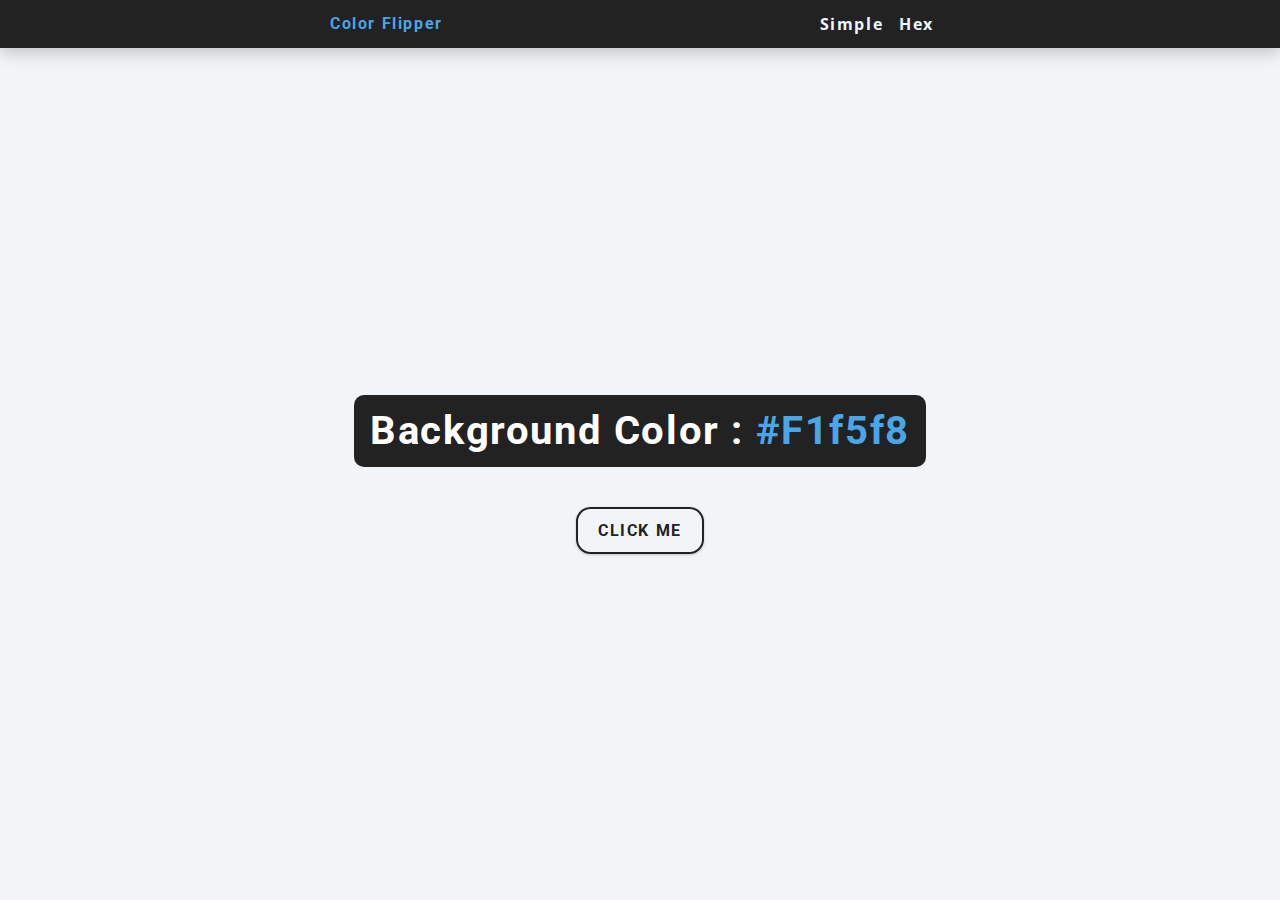
<file: ColorSwitcher/index.html>
<!DOCTYPE html>
<html lang="en">
  <head>
    <meta charset="UTF-8" />
    <meta name="viewport" content="width=device-width, initial-scale=1.0" />
    <title>Color Flipper || Simple</title>

    <!-- styles -->
    <link rel="stylesheet" href="styles.css" />
  </head>
  <body>

    <nav>
      <div class="nav-center">
        <h4>color flipper</h4>
        <ul class="nav-links">
          <li><a href="index.html">simple</a></li>
          <li><a href="hex.html">hex</a></li>
        </ul>
      </div>
    </nav>

    <main>
      <div class="container" >
        <h2>background color : <span class="color">#f1f5f8</span> </h2>
        <button class="btn btn-hero" id="btn">click me</button>
      </div>
    </main>

    <!-- javascript -->
    <script src="app.js"></script>
  </body>
</html>
</file>
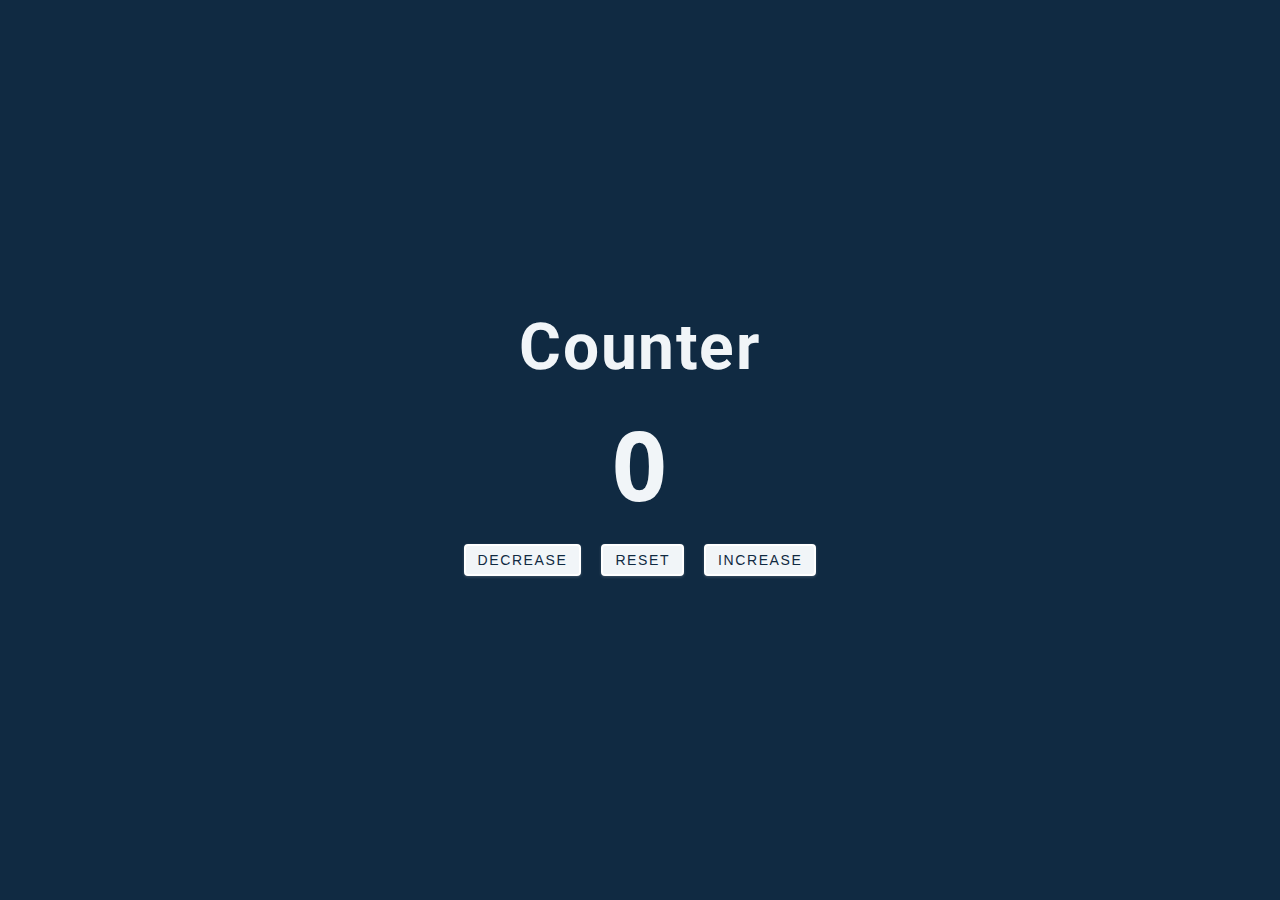
<file: Counter/index.html>
<!DOCTYPE html>
<html lang="en">
  <head>
    <meta charset="UTF-8" />
    <meta name="viewport" content="width=device-width, initial-scale=1.0" />
    <title>Counter</title>

    <!-- styles -->
    <link rel="stylesheet" href="styles.css" />
  </head>
  <body>
    <main>
      <div class="container">
        <h1>counter</h1>
        
        <span id="value">0</span>
        
        <div class="button-container">
          <button class="btn decrease">decrease</button>
          <button class="btn reset">reset</button>
          <button class="btn increase">increase</button>
        </div>
      
      </div>
    </main>
    <!-- javascript -->
    <script src="app.js"></script>
  </body>
</html>
</file>
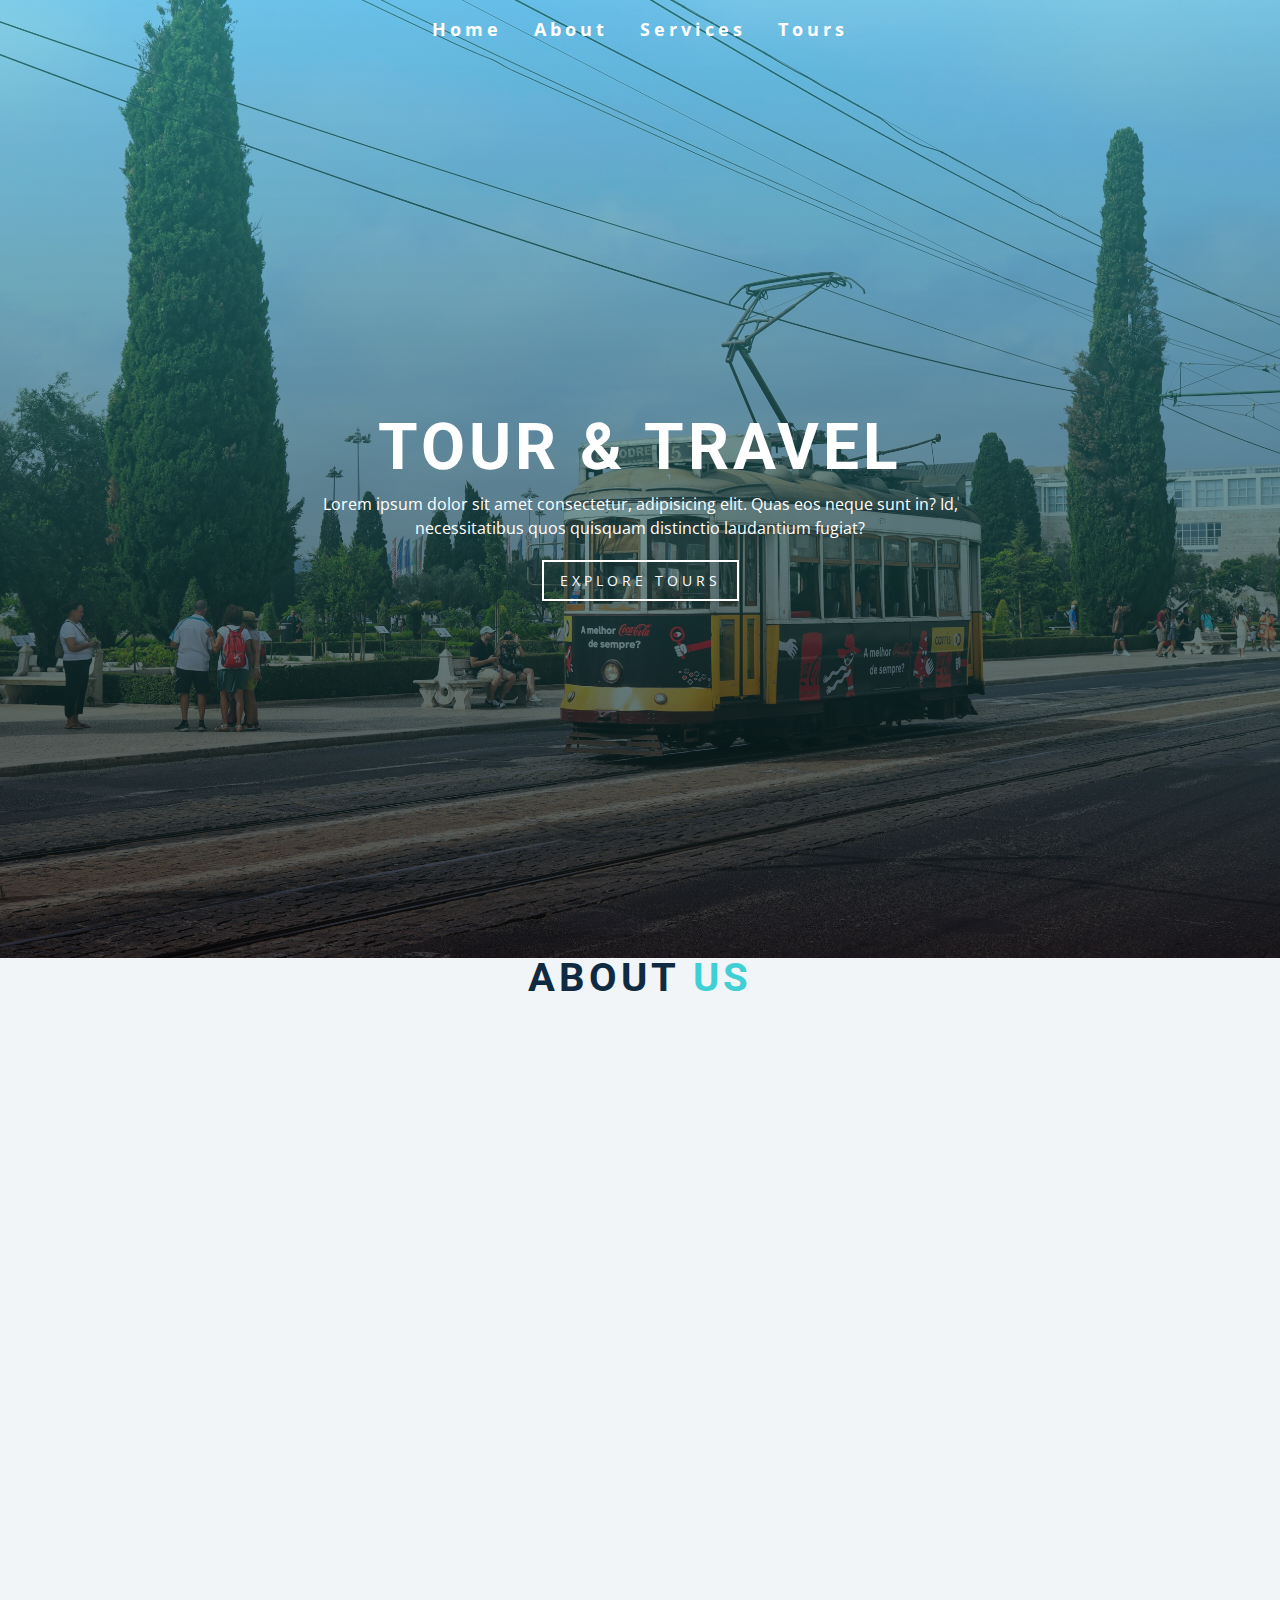
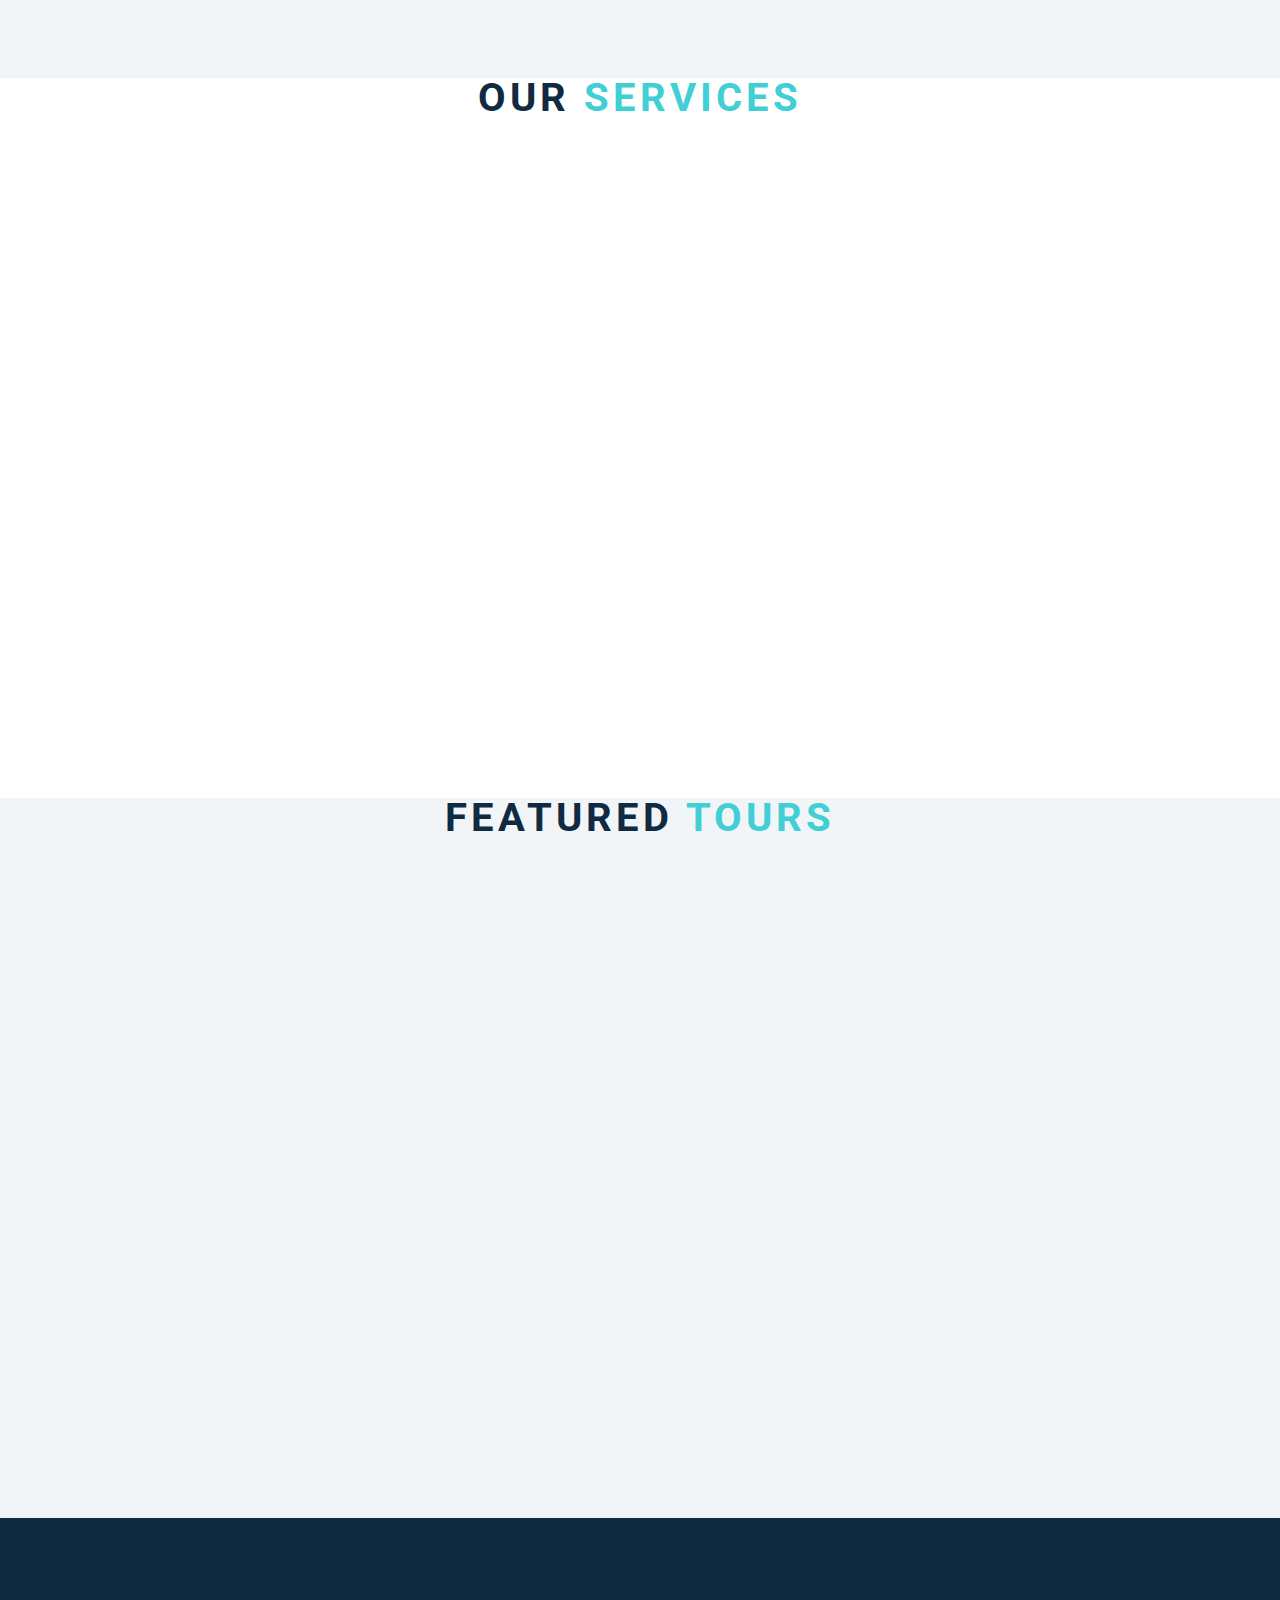
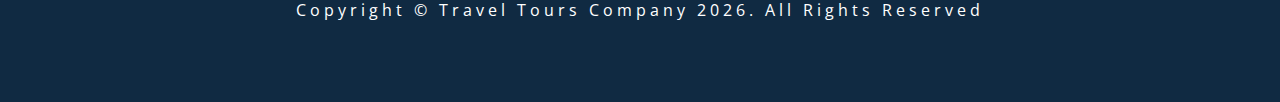
<file: Scroll/index.html>
<!DOCTYPE html>
<html lang="en">
  <head>
    <meta charset="UTF-8" />
    <meta name="viewport" content="width=device-width, initial-scale=1.0" />
    <title>Scroll</title>
    <!-- font-awesome -->
    <link
      rel="stylesheet"
      href="https://cdnjs.cloudflare.com/ajax/libs/font-awesome/5.14.0/css/all.min.css"
    />
    <!-- styles -->
    <link rel="stylesheet" href="styles.css" />
  </head>
  <body>
    <header id="home">
      <!-- navbar -->
      <nav id="nav">
        <div class="nav-center">
          <!-- nav header -->
          <div class="nav-header">
  
            <button class="nav-toggle">
              <i class="fas fa-bars"></i>
            </button>
          </div>
          <!-- links -->
          <div class="links-container">
            <ul class="links">
              <li>
                <a href="#home" class="scroll-link">home</a>
              </li>
              <li>
                <a href="#about" class="scroll-link">about</a>
              </li>
              <li>
                <a href="#services" class="scroll-link">services</a>
              </li>
              <li>
                <a href="#tours" class="scroll-link">tours</a>
              </li>
            </ul>
          </div>
        </div>
      </nav>
      <!-- banner -->
      <div class="banner">
        <div class="container">
          <h1>Tour & Travel</h1>
          <p>
            Lorem ipsum dolor sit amet consectetur, adipisicing elit. Quas eos
            neque sunt in? Id, necessitatibus quos quisquam distinctio
            laudantium fugiat?
          </p>
          <a href="#tours" class="scroll-link btn btn-white">explore tours</a>
        </div>
      </div>
    </header>
    <!-- about -->
    <section id="about" class="section">
      <div class="title">
        <h2>about <span>us</span></h2>
      </div>
    </section>
    <!-- services -->
    <section id="services" class="section">
      <div class="title">
        <h2>our <span>services</span></h2>
      </div>
    </section>
    <!-- contact -->
    <section id="tours" class="section">
      <div class="title">
        <h2>featured <span>tours</span></h2>
      </div>
    </section>
    <!-- footer -->
    <footer class="section">
      <p>
        copyright &copy; travel tours company
        <span id="date"></span>. all rights reserved
      </p>
    </footer>
    <a class="scroll-link top-link" href="#home">
      <i class="fas fa-arrow-up"></i>
    </a>
    <!-- javascript -->
    <script src="app.js"></script>
  </body>
</html>
</file>
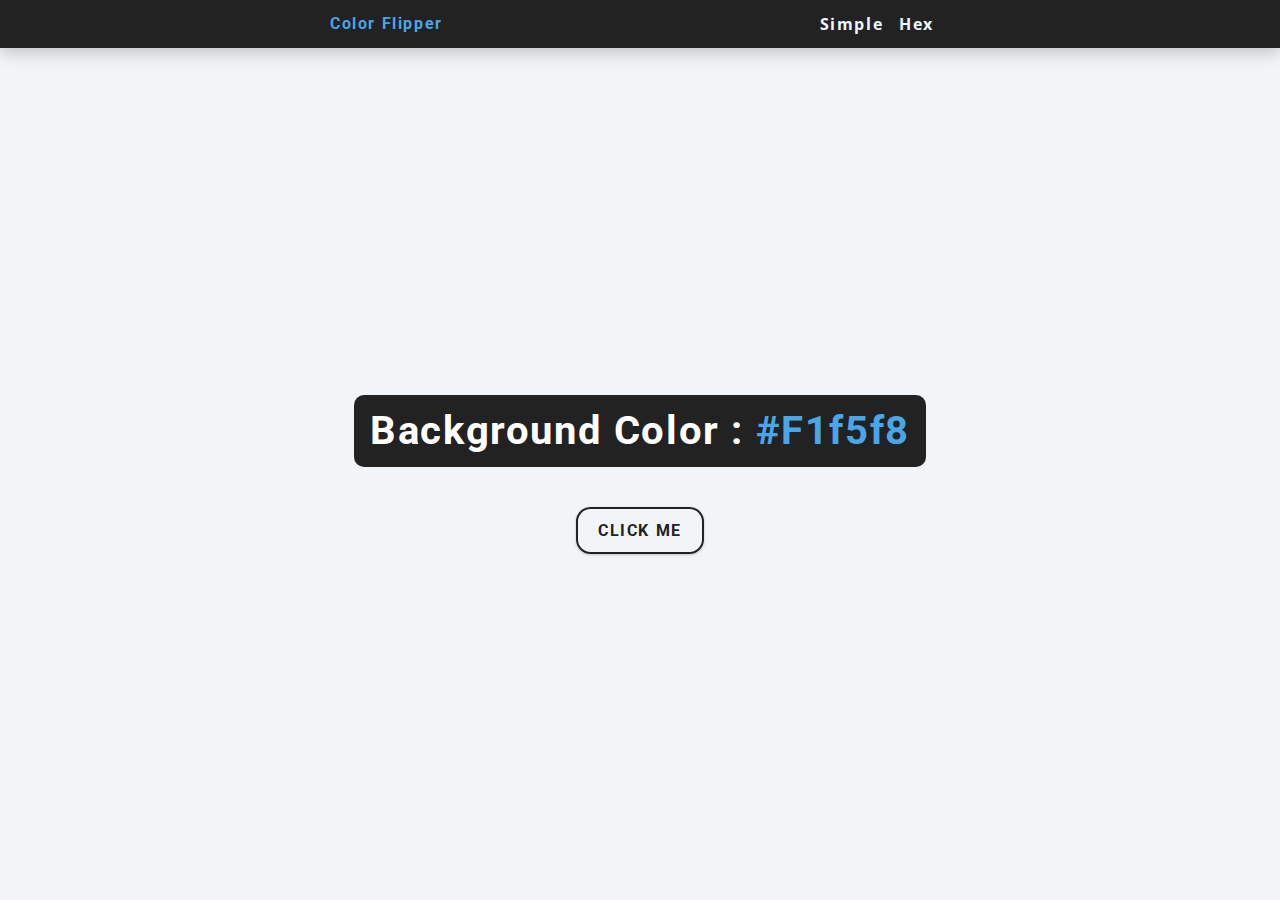
<file: ColorSwitcher/hex.html>
<!DOCTYPE html>
<html lang="en">
  <head>
    <meta charset="UTF-8" />
    <meta name="viewport" content="width=device-width, initial-scale=1.0" />
    <title>
      Color Flipper || Simple
    </title>

    <!-- styles -->
    <link rel="stylesheet" href="styles.css" />
  </head>

  <body>

    <nav>
      <div class="nav-center">

        <h4>color flipper</h4>

        <ul class="nav-links">
          <li><a href="index.html">simple</a></li>
          <li><a href="hex.html">hex</a></li>
        </ul>

      </div>
    </nav>

    <main>
      <div class="container">
        <h2>background color : <span class="color">#f1f5f8</span></h2>
        <button class="btn btn-hero" id="btn">click me</button>
      </div>
    </main>
    <!-- javascript -->
    <script src="hex.js"></script>
  </body>
</html>
</file>
<file: ColorSwitcher/styles.css>
/*
=============== 
Fonts
===============
*/
@import url("https://fonts.googleapis.com/css?family=Open+Sans|Roboto:400,700&display=swap");

/*
=============== 
Variables
===============
*/

:root {
  /* dark shades of primary color*/
  --clr-primary-1: hsl(205, 86%, 17%);
  --clr-primary-2: hsl(205, 77%, 27%);
  --clr-primary-3: hsl(205, 72%, 37%);
  --clr-primary-4: hsl(205, 63%, 48%);
  /* primary/main color */
  --clr-primary-5: hsl(205, 78%, 60%);
  /* lighter shades of primary color */
  --clr-primary-6: hsl(205, 89%, 70%);
  --clr-primary-7: hsl(205, 90%, 76%);
  --clr-primary-8: hsl(205, 86%, 81%);
  --clr-primary-9: hsl(205, 90%, 88%);
  --clr-primary-10: hsl(205, 100%, 96%);
  /* darkest grey - used for headings */
  --clr-grey-1: hsl(209, 61%, 16%);
  --clr-grey-2: hsl(211, 39%, 23%);
  --clr-grey-3: hsl(209, 34%, 30%);
  --clr-grey-4: hsl(209, 28%, 39%);
  /* grey used for paragraphs */
  --clr-grey-5: hsl(210, 22%, 49%);
  --clr-grey-6: hsl(209, 23%, 60%);
  --clr-grey-7: hsl(211, 27%, 70%);
  --clr-grey-8: hsl(210, 31%, 80%);
  --clr-grey-9: hsl(212, 33%, 89%);
  --clr-grey-10: hsl(210, 36%, 96%);
  --clr-white: #fff;
  --clr-red-dark: hsl(360, 67%, 44%);
  --clr-red-light: hsl(360, 71%, 66%);
  --clr-green-dark: hsl(125, 67%, 44%);
  --clr-green-light: hsl(125, 71%, 66%);
  --clr-black: #222;
  --ff-primary: "Roboto", sans-serif;
  --ff-secondary: "Open Sans", sans-serif;
  --transition: all 0.3s linear;
  --spacing: 0.1rem;
  --radius: 0.9rem;
  --light-shadow: 0 5px 15px rgba(0, 0, 0, 0.1);
  --dark-shadow: 0 5px 15px rgba(0, 0, 0, 0.2);
  --max-width: 1170px;
  --fixed-width: 620px;
}
/*
=============== 
Global Styles
===============
*/

*,
::after,
::before {
  margin: 0;
  padding: 0;
  box-sizing: border-box;
}
body {
  font-family: var(--ff-secondary);
  background: var(--clr-grey-10);
  color: var(--clr-grey-1);
  line-height: 1.5;
  font-size: 0.875rem;
}
ul {
  list-style-type: none;
}
a {
  text-decoration: none;
}
h1,
h2,
h3,
h4 {
  letter-spacing: var(--spacing);
  text-transform: capitalize;
  line-height: 1.25;
  margin-bottom: 0.75rem;
  font-family: var(--ff-primary);
}
h1 {
  font-size: 3rem;
}
h2 {
  font-size: 2rem;
}
h3 {
  font-size: 1.25rem;
}
h4 {
  font-size: 0.875rem;
}
p {
  margin-bottom: 1.25rem;
  color: var(--clr-grey-5);
}
@media screen and (min-width: 800px) {
  h1 {
    font-size: 4rem;
  }
  h2 {
    font-size: 2.5rem;
  }
  h3 {
    font-size: 1.75rem;
  }
  h4 {
    font-size: 1rem;
  }
  body {
    font-size: 1rem;
  }
  h1,
  h2,
  h3,
  h4 {
    line-height: 1;
  }
}
/*  global classes */

/* section */
.section {
  padding: 5rem 0;
}

.section-center {
  width: 90vw;
  margin: 0 auto;
  max-width: 1170px;
}
@media screen and (min-width: 992px) {
  .section-center {
    width: 95vw;
  }
}
main {
  min-height: 100vh;
  display: grid;
  place-items: center;
}

/*
=============== 
Nav
===============
*/
nav {
  background: var(--clr-black);
  height: 3rem;
  display: grid;
  align-items: center;
  box-shadow: var(--dark-shadow);
}
.nav-center {
  width: 90vw;
  max-width: var(--fixed-width);
  margin: 0 auto;
  display: flex;
  align-items: center;
  justify-content: space-between;
}
.nav-center h4 {
  margin-bottom: 0;
  color: var(--clr-primary-5);
}
.nav-links {
  display: flex;
}
nav a {
  text-transform: capitalize;
  font-weight: 700;
  font-size: 1rem;
  color: var(--clr-primary-10);
  letter-spacing: var(--spacing);
  margin-right: 1rem;
}
nav a:hover {
  color: var(--clr-primary-5);
}
/*
=============== 
Container
===============
*/
main {
  min-height: calc(100vh - 3rem);
  display: grid;
  place-items: center;
}
.container {
  text-align: center;
}
.container h2 {
  background: var(--clr-black);
  color: var(--clr-white);
  padding: 1rem;
  border-radius: 10px;
  margin-bottom: 2.5rem;
}
.color {
  color: var(--clr-primary-5);
}
.btn-hero {
  font-family: var(--ff-primary);
  text-transform: uppercase;
  background: transparent;
  color: var(--clr-black);
  letter-spacing: var(--spacing);
  display: inline-block;
  font-weight: 700;
  transition: var(--transition);
  border: 2px solid var(--clr-black);
  cursor: pointer;
  box-shadow: 0 1px 3px rgba(0, 0, 0, 0.2);
  border-radius: var(--radius);
  font-size: 1rem;
  padding: 0.75rem 1.25rem;
}
.btn-hero:hover {
  color: var(--clr-white);
  background: var(--clr-black);
}
</file>
<file: Counter/styles.css>
/*
=============== 
Fonts
===============
*/
@import url("https://fonts.googleapis.com/css?family=Open+Sans|Roboto:400,700&display=swap");

/*
=============== 
Variables
===============
*/

:root {
  /* dark shades of primary color*/
  --clr-primary-1: hsl(205, 86%, 17%);
  --clr-primary-2: hsl(205, 77%, 27%);
  --clr-primary-3: hsl(205, 72%, 37%);
  --clr-primary-4: hsl(205, 63%, 48%);
  /* primary/main color */
  --clr-primary-5: hsl(205, 78%, 60%);
  /* lighter shades of primary color */
  --clr-primary-6: hsl(205, 89%, 70%);
  --clr-primary-7: hsl(205, 90%, 76%);
  --clr-primary-8: hsl(205, 86%, 81%);
  --clr-primary-9: hsl(205, 90%, 88%);
  --clr-primary-10: hsl(205, 100%, 96%);
  /* darkest grey - used for headings */
  --clr-grey-1: hsl(209, 61%, 16%);
  --clr-grey-2: hsl(211, 39%, 23%);
  --clr-grey-3: hsl(209, 34%, 30%);
  --clr-grey-4: hsl(209, 28%, 39%);
  /* grey used for paragraphs */
  --clr-grey-5: hsl(210, 22%, 49%);
  --clr-grey-6: hsl(209, 23%, 60%);
  --clr-grey-7: hsl(211, 27%, 70%);
  --clr-grey-8: hsl(210, 31%, 80%);
  --clr-grey-9: hsl(212, 33%, 89%);
  --clr-grey-10: hsl(210, 36%, 96%);
  --clr-white: #fff;
  --clr-red-dark: hsl(360, 67%, 44%);
  --clr-red-light: hsl(360, 71%, 66%);
  --clr-green-dark: hsl(125, 67%, 44%);
  --clr-green-light: hsl(125, 71%, 66%);
  --clr-black: #222;
  --ff-primary: "Roboto", sans-serif;
  --ff-secondary: "Open Sans", sans-serif;
  --transition: all 0.3s linear;
  --spacing: 0.1rem;
  --radius: 0.25rem;
  --light-shadow: 0 5px 15px rgba(0, 0, 0, 0.1);
  --dark-shadow: 0 5px 15px rgba(0, 0, 0, 0.2);
  --max-width: 1170px;
  --fixed-width: 620px;
}
/*
=============== 
Global Styles
===============
*/

*,
::after,
::before {
  margin: 0;
  padding: 0;
  box-sizing: border-box;
}
body {
  font-family: var(--ff-secondary);
  background: var(--clr-grey-1);
  color: var(--clr-grey-10);
  line-height: 1.5;
  font-size: 0.875rem;
}
ul {
  list-style-type: none;
}
a {
  text-decoration: none;
}
h1,
h2,
h3,
h4 {
  letter-spacing: var(--spacing);
  text-transform: capitalize;
  line-height: 1.25;
  margin-bottom: 0.75rem;
  font-family: var(--ff-primary);
}
h1 {
  font-size: 3rem;
}
h2 {
  font-size: 2rem;
}
h3 {
  font-size: 1.25rem;
}
h4 {
  font-size: 0.875rem;
}
p {
  margin-bottom: 1.25rem;
  color: var(--clr-grey-5);
}
@media screen and (min-width: 800px) {
  h1 {
    font-size: 4rem;
  }
  h2 {
    font-size: 2.5rem;
  }
  h3 {
    font-size: 1.75rem;
  }
  h4 {
    font-size: 1rem;
  }
  body {
    font-size: 1rem;
  }
  h1,
  h2,
  h3,
  h4 {
    line-height: 1;
  }
}
/*  global classes */

/* section */
.section {
  padding: 5rem 0;
}

.section-center {
  width: 90vw;
  margin: 0 auto;
  max-width: 1170px;
}
@media screen and (min-width: 992px) {
  .section-center {
    width: 95vw;
  }
}
main {
  min-height: 100vh;
  display: grid;
  place-items: center;
}


/*
=============== 
Counter
===============
*/

main {
  min-height: 100vh;
  display: grid;
  place-items: center;
}
.container {
  text-align: center;
}
#value {
  font-size: 6rem;
  font-weight: bold;
}
.btn {
  text-transform: uppercase;
  background-color: var(--clr-grey-10);;
  color: var(--clr-grey-1);
  padding: 0.375rem 0.75rem;
  letter-spacing: var(--spacing);
  display: inline-block;
  transition: var(--transition);
  font-size: 0.875rem;
  border: 2px solid var(--clr-white);
  cursor: pointer;
  box-shadow: 0 1px 3px rgba(255, 255, 255, 0.2);
  border-radius: var(--radius);
  margin: 0.5rem;
}
.btn:hover {
  color: var(--clr-white);
  background: var(--clr-black);
}
</file>
<file: Scroll/styles.css>
/*
=============== 
Fonts
===============
*/
@import url("https://fonts.googleapis.com/css?family=Open+Sans|Roboto:400,700&display=swap");

/*
=============== 
Variables
===============
*/

:root {
  /* dark shades of primary color*/
  --clr-primary-1: hsl(205, 86%, 17%);
  --clr-primary-2: hsl(205, 77%, 27%);
  --clr-primary-3: hsl(205, 72%, 37%);
  --clr-primary-4: hsl(205, 63%, 48%);
  /* primary/main color */
  --clr-primary-5: #49a6e9;
  /* lighter shades of primary color */
  --clr-primary-6: hsl(205, 89%, 70%);
  --clr-primary-7: hsl(205, 90%, 76%);
  --clr-primary-8: hsl(205, 86%, 81%);
  --clr-primary-9: hsl(205, 90%, 88%);
  --clr-primary-10: hsl(205, 100%, 96%);
  /* darkest grey - used for headings */
  --clr-grey-1: hsl(209, 61%, 16%);
  --clr-grey-2: hsl(211, 39%, 23%);
  --clr-grey-3: hsl(209, 34%, 30%);
  --clr-grey-4: hsl(209, 28%, 39%);
  /* grey used for paragraphs */
  --clr-grey-5: hsl(210, 22%, 49%);
  --clr-grey-6: hsl(209, 23%, 60%);
  --clr-grey-7: hsl(211, 27%, 70%);
  --clr-grey-8: hsl(210, 31%, 80%);
  --clr-grey-9: hsl(212, 33%, 89%);
  --clr-grey-10: hsl(210, 36%, 96%);
  --clr-white: #fff;
  --clr-red-dark: hsl(360, 67%, 44%);
  --clr-red-light: hsl(360, 71%, 66%);
  --clr-green-dark: hsl(125, 67%, 44%);
  --clr-green-light: hsl(125, 71%, 66%);
  --clr-secondary: hsla(182, 63%, 54%);
  --clr-black: #222;
  --ff-primary: "Roboto", sans-serif;
  --ff-secondary: "Open Sans", sans-serif;
  --transition: all 0.3s linear;
  --spacing: 0.25rem;
  --radius: 0.5rem;
  --light-shadow: 0 5px 15px rgba(0, 0, 0, 0.1);
  --dark-shadow: 0 5px 15px rgba(0, 0, 0, 0.2);
  --max-width: 1170px;
  --fixed-width: 620px;
}
/*
=============== 
Global Styles
===============
*/
html {
  scroll-behavior: smooth;
}
*,
::after,
::before {
  margin: 0;
  padding: 0;
  box-sizing: border-box;
}
body {
  font-family: var(--ff-secondary);
  background: var(--clr-grey-10);
  color: var(--clr-grey-1);
  line-height: 1.5;
  font-size: 0.875rem;
}
ul {
  list-style-type: none;
}
a {
  text-decoration: none;
}
img:not(.logo) {
  width: 100%;
}
img {
  display: block;
}

h1,
h2,
h3,
h4 {
  letter-spacing: var(--spacing);
  text-transform: capitalize;
  line-height: 1.25;
  margin-bottom: 0.75rem;
  font-family: var(--ff-primary);
}
h1 {
  font-size: 3rem;
}
h2 {
  font-size: 2rem;
}
h3 {
  font-size: 1.25rem;
}
h4 {
  font-size: 0.875rem;
}
p {
  margin-bottom: 1.25rem;
  color: var(--clr-grey-5);
}
@media screen and (min-width: 800px) {
  h1 {
    font-size: 4rem;
  }
  h2 {
    font-size: 2.5rem;
  }
  h3 {
    font-size: 1.75rem;
  }
  h4 {
    font-size: 1rem;
  }
  body {
    font-size: 1rem;
  }
  h1,
  h2,
  h3,
  h4 {
    line-height: 1;
  }
}
/*  global classes */

.btn {
  text-transform: uppercase;
  background: transparent;
  color: var(--clr-black);
  padding: 0.375rem 0.75rem;
  letter-spacing: var(--spacing);
  display: inline-block;
  transition: var(--transition);
  font-size: 0.875rem;
  border: 2px solid var(--clr-black);
  cursor: pointer;
  box-shadow: 0 1px 3px rgba(0, 0, 0, 0.2);
  border-radius: var(--radius);
}
.btn:hover {
  color: var(--clr-white);
  background: var(--clr-black);
}
.btn-white {
  color: var(--clr-white);
  border-color: var(--clr-white);
  border-radius: 0;
  padding: 0.5rem 1rem;
}
.btn:hover {
  background: var(--clr-white);
  color: var(--clr-secondary);
}
/* section */
.section {
  padding-bottom: 5rem;
}

.section-center {
  width: 90vw;
  margin: 0 auto;
  max-width: 1170px;
}
@media screen and (min-width: 992px) {
  .section-center {
    width: 95vw;
  }
}
main {
  min-height: 100vh;
  display: grid;
  place-items: center;
}
/*
=============== 
Scroll
===============
*/
/* navbar */
nav {
  background: var(--clr-white);
  padding: 1rem 1.5rem;
}
/* fixed nav */
.fixed-nav {
  position: fixed;
  top: 0;
  left: 0;
  width: 100%;
  background: var(--clr-white);
  box-shadow: var(--light-shadow);
}
.fixed-nav .links a {
  color: var(--clr-grey-1);
}
.fixed-nav .links a:hover {
  color: var(--clr-secondary);
}
/* .fixed-nav .links-container {
  height: auto !important;
} */
.nav-header {
  display: flex;
  align-items: center;
  justify-content: space-between;
}
.nav-toggle {
  font-size: 1.5rem;
  color: var(--clr-grey-1);
  background: transparent;
  border-color: transparent;
  transition: var(--transition);
  cursor: pointer;
}
.nav-toggle:hover {
  color: var(--clr-secondary);
}
.logo {
  height: 50px;
}
.links-container {
  height: 0;
  overflow: hidden;
  transition: var(--transition);
}
.show-links {
  height: 200px;
}
.links a {
  background: var(--clr-white);
  color: var(--clr-grey-5);
  font-size: 1.1rem;
  text-transform: capitalize;
  letter-spacing: var(--spacing);
  display: block;
  transition: var(--transition);
  font-weight: bold;
  padding: 0.75rem 0;
}
.links a:hover {
  color: var(--clr-grey-1);
}
@media screen and (min-width: 800px) {
  nav {
    background: transparent;
  }
  .nav-center {
    width: 90vw;
    max-width: 1170px;
    margin: 0 auto;
    display: flex;
    align-items: center;
    justify-content: center;
  }
  .nav-header {
    padding: 0;
  }
  .nav-toggle {
    display: none;
  }
  .links-container {
    height: auto !important;
  }
  .links {
    display: flex;
  }
  .links a {
    background: transparent;
    color: var(--clr-white);
    font-size: 1.1rem;
    text-transform: capitalize;
    letter-spacing: var(--spacing);
    display: block;
    transition: var(--transition);
    margin: 0 1rem;
    font-weight: bold;
    padding: 0;
  }
  .links a:hover {
    color: var(--clr-white);
  }
}
/* hero */
header {
  min-height: 100vh;
  background: linear-gradient(rgba(63, 208, 212, 0.5), rgba(0, 0, 0, 0.7)),
    url(./hero-bcg.jpg) center/cover no-repeat;
}
.banner {
  min-height: 100vh;
  display: grid;
  place-items: center;
  text-align: center;
}
.container h1 {
  color: var(--clr-white);
  text-transform: uppercase;
}
.container p {
  color: var(--clr-white);
  max-width: 25rem;
  margin: 0 auto;
  margin-bottom: 1.25rem;
}
@media screen and (min-width: 768px) {
  .container p {
    max-width: 40rem;
  }
}
/* sections and title */
.title h2 {
  text-align: center;
  text-transform: uppercase;
}
.title span {
  color: var(--clr-secondary);
}
#about,
#services,
#tours {
  height: 80vh;
}
#services {
  background: var(--clr-white);
}
footer {
  background: var(--clr-grey-1);
  padding: 5rem 1rem;
}
footer p {
  color: var(--clr-white);
  text-align: center;
  text-transform: capitalize;
  letter-spacing: var(--spacing);
  margin-bottom: 0;
}

.top-link {
  font-size: 1.25rem;
  position: fixed;
  bottom: 3rem;
  right: 3rem;
  background: var(--clr-secondary);
  width: 2rem;
  height: 2rem;
  display: grid;
  place-items: center;
  border-radius: var(--radius);
  color: var(--clr-white);
  animation: bounce 2s ease-in-out infinite;
  visibility: hidden;
  z-index: -100;
}
.show-link {
  visibility: visible;
  z-index: 100;
}

@keyframes bounce {
  0% {
    transform: scale(1);
  }
  50% {
    transform: scale(1.5);
  }
  100% {
    transform: scale(1);
  }
}
</file>
